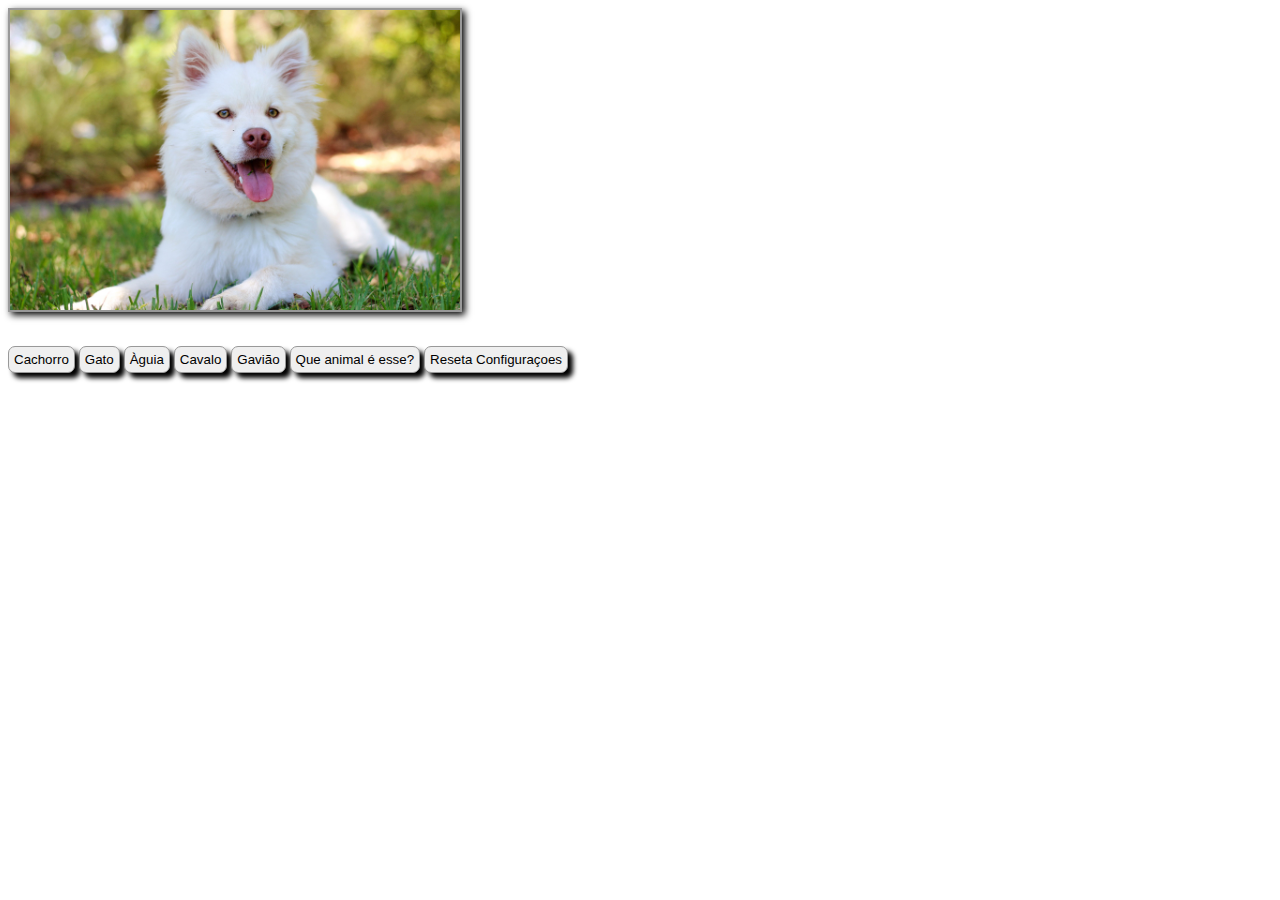
<file: aula11ManipulaAtributos/index.html>
<!DOCTYPE html>
<html lang="en">
<head>
    <meta charset="UTF-8">
    <meta http-equiv="X-UA-Compatible" content="IE=edge">
    <meta name="viewport" content="width=device-width, initial-scale=1.0">
    <link rel="stylesheet" href="style.css">
    <title>Document</title>
</head>
<body>
    <img src="imgs/cachorro.jpg" alt="cachorro" data-animal="Cachorro" class="imagem"><br/>


    <button onclick="trocaAnimal('cachorro.jpg','Cachorro')">Cachorro</button>
    <button onclick="trocaAnimal('gato.jpg','Gato')">Gato</button>

    <button onclick="trocaAnimal('aguia.jpg','Àguia')">Àguia</button>
    <button onclick="trocaAnimal('cavalo.jpg','Cavalo')">Cavalo</button>
    <button onclick="trocaAnimal('gaviao.jpg','Gavião')">Gavião</button>    
    
    <button onclick="qualAnimal()">Que animal é esse?</button>
    <button onclick="resetaConf()">Reseta Configuraçoes</button>
    <script src="script.js"></script>
</body>
</html>
</file>
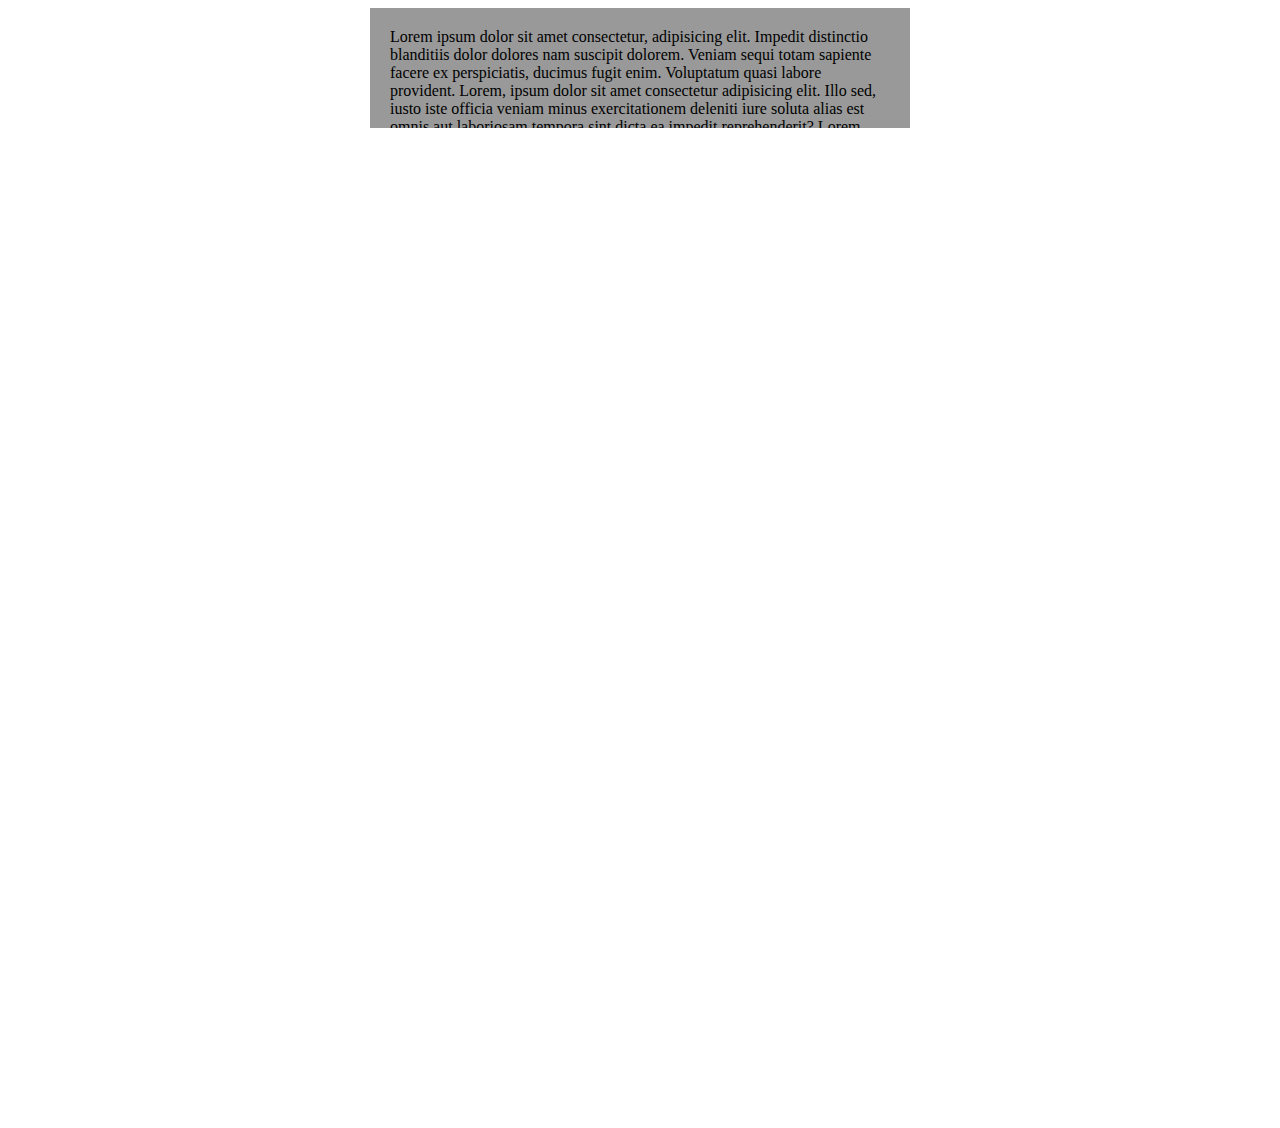
<file: aula13Scroll/index.html>
<!DOCTYPE html>
<html lang="en">
<head>
    <meta charset="UTF-8">
    <meta http-equiv="X-UA-Compatible" content="IE=edge">
    <meta name="viewport" content="width=device-width, initial-scale=1.0">
    <link rel="stylesheet" href="style.css">
    <title>Document</title>
</head>
<body>
    <div class="container">
            <div class="texto">
                Lorem ipsum dolor sit amet consectetur, adipisicing elit. Impedit distinctio blanditiis dolor dolores nam suscipit dolorem. Veniam sequi totam sapiente facere ex perspiciatis, ducimus fugit enim. Voluptatum quasi labore provident.
                Lorem, ipsum dolor sit amet consectetur adipisicing elit. Illo sed, iusto iste officia veniam minus exercitationem deleniti iure soluta alias est omnis aut laboriosam tempora sint dicta ea impedit reprehenderit?
                Lorem ipsum dolor sit amet consectetur, adipisicing elit. Impedit distinctio blanditiis dolor dolores nam suscipit dolorem. Veniam sequi totam sapiente facere ex perspiciatis, ducimus fugit enim. Voluptatum quasi labore provident.<br/>
                <button onclick="subirDoc()" class="subir-doc">subir Documento</button>
            </div>
        <button onclick="subir()" class="subir">subir a pagina inteira</button>
    </div>
    <script src="script.js"></script>
</body>
</html>
</file>
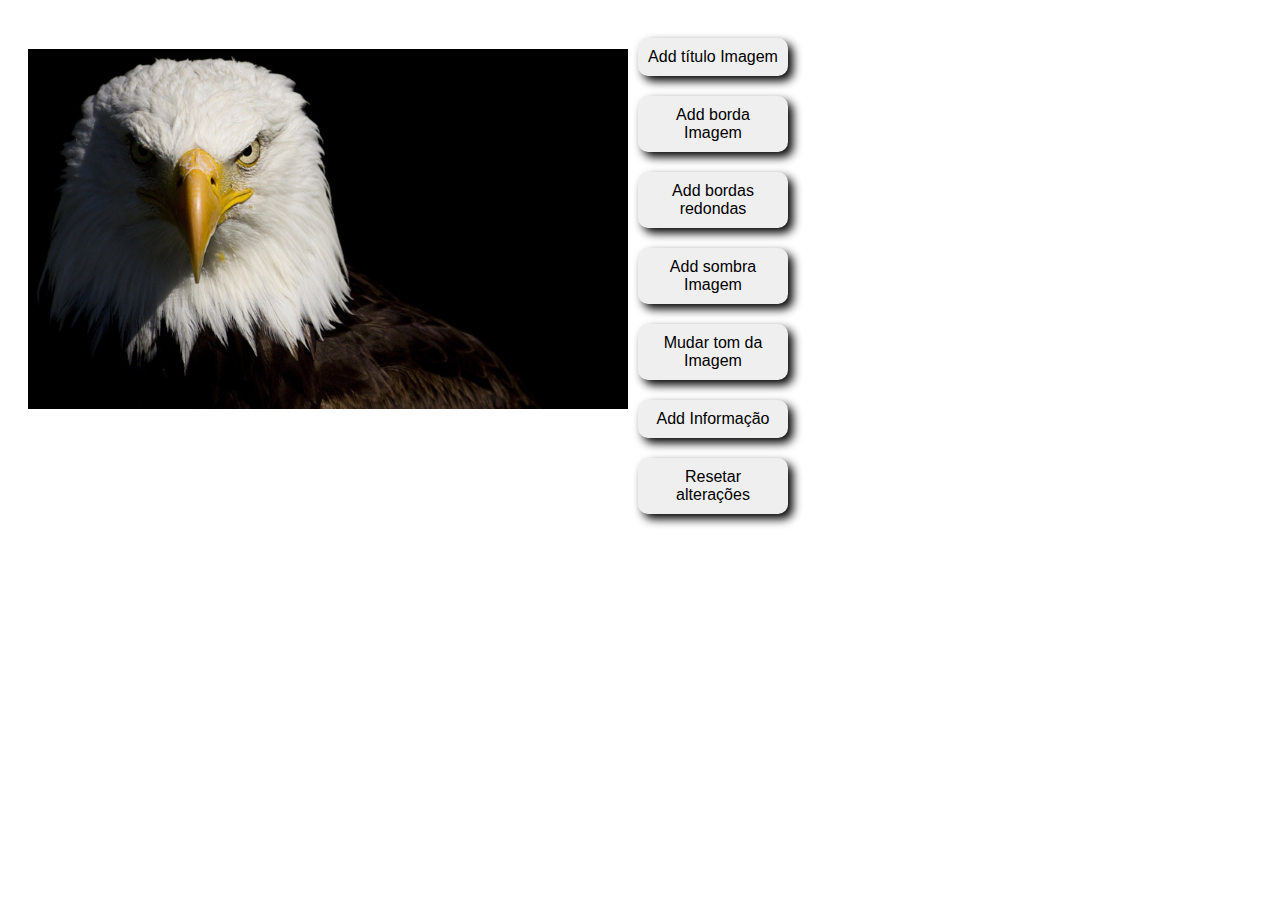
<file: aula14EventoDeClick/index.html>
<!DOCTYPE html>
<html lang="en">
<head>
    <meta charset="UTF-8">
    <meta http-equiv="X-UA-Compatible" content="IE=edge">
    <meta name="viewport" content="width=device-width, initial-scale=1.0">
    <link rel="stylesheet" href="style.css">
    <title>Document</title>
</head>
<body>
    <div class="container">
        <div>
            <h1 class=titulo></h1>
            <img src="aguia.jpg" alt="águia" title="águia" class="imagem"><br/>
            <p class="infor"></p><br/>
        </div>
        <div class="botoes">
            <button>Add título Imagem</button>
            <button>Add borda Imagem</button>   
            <button>Add bordas redondas</button>
            <button>Add sombra Imagem</button>
            <button>Mudar tom da Imagem</button>
            <button>Add Informação</button>
            <button>Resetar alterações</button>
        </div>   
    </div>
    <script src="script.js"></script>
</body>
</html>
</file>
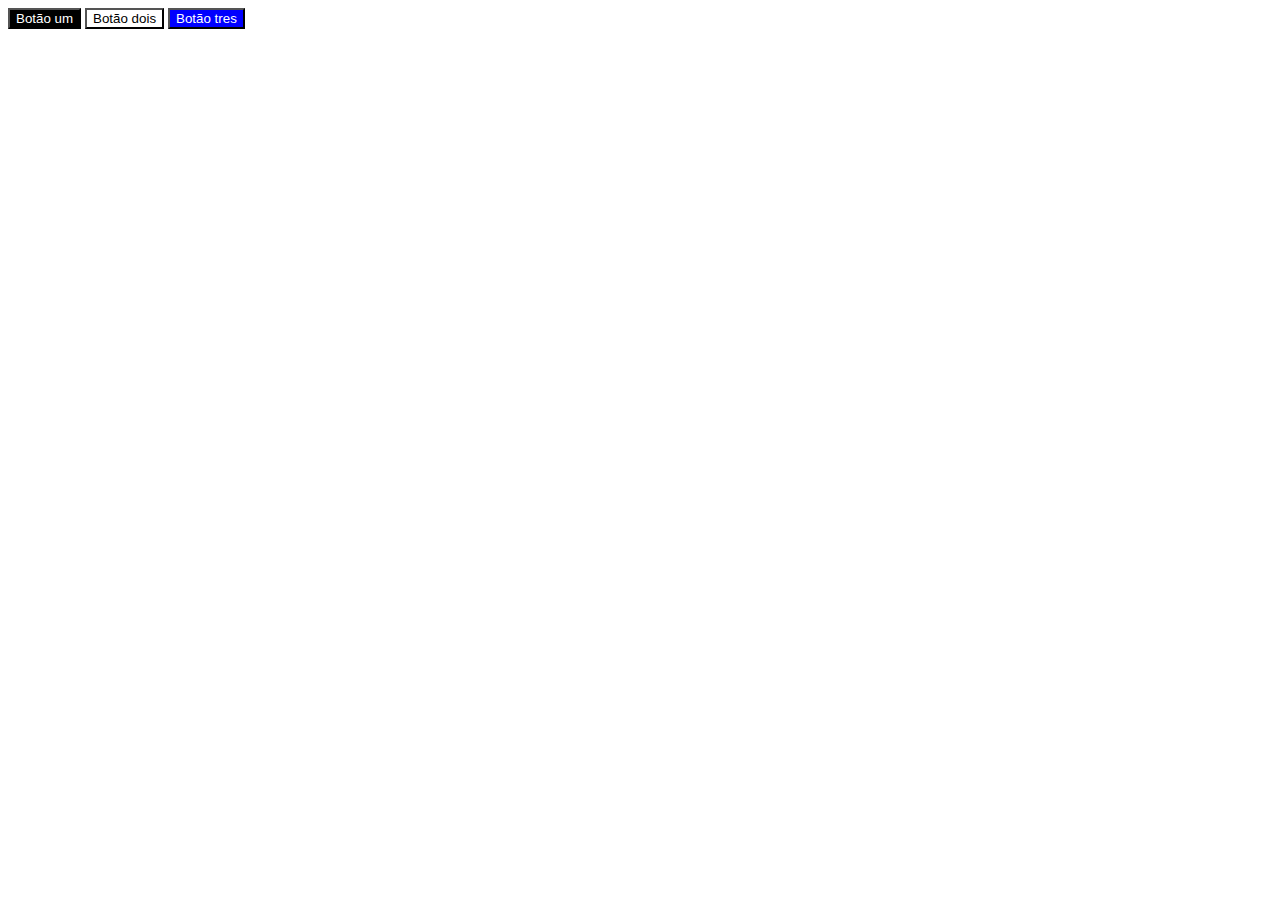
<file: aula5/index.html>
<!DOCTYPE html>
<html lang="en">
<head>
    <meta charset="UTF-8">
    <meta http-equiv="X-UA-Compatible" content="IE=edge">
    <meta name="viewport" content="width=device-width, initial-scale=1.0">
    <link rel="stylesheet" href="style.css">
    <title>Document</title>
</head>
<body>
    
    <button class="preto" onclick="verificaUm()">Botão um </button>
    <button class="branco" onclick="verificaDois()">Botão dois</button>
    <button class="azul" onclick="verificaTres()">Botão tres </button>

    <script src="script.js"></script>
</body>
</html>
</file>
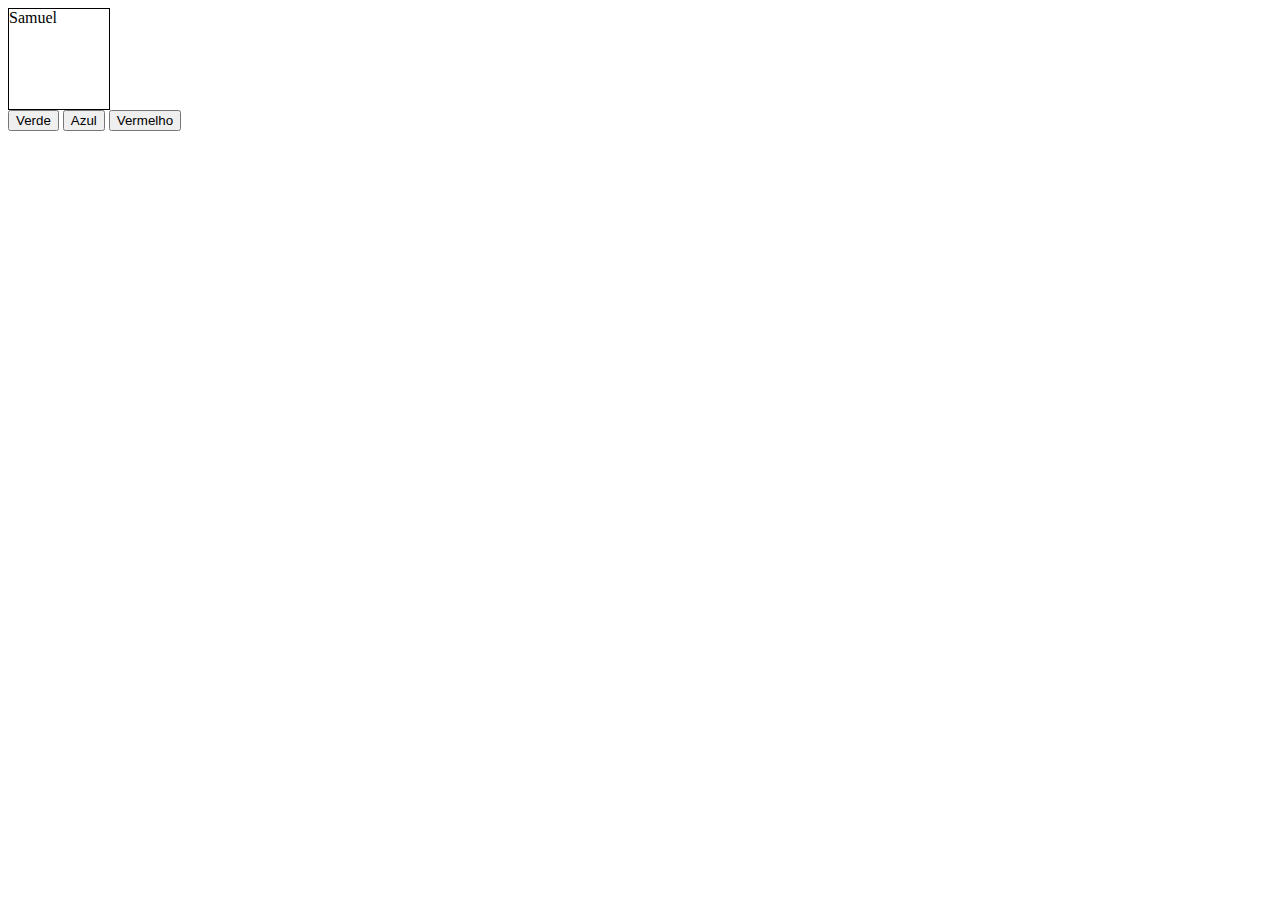
<file: aula6/index.html>
<!DOCTYPE html>
<html lang="en">
<head>
    <meta charset="UTF-8">
    <meta http-equiv="X-UA-Compatible" content="IE=edge">
    <meta name="viewport" content="width=device-width, initial-scale=1.0">
    <link rel="stylesheet" href="style.css">
    <title>Document</title>
</head>
<body>
    <div class="nome">Samuel</div>
    <button onclick="verde()">Verde</button>
    <button onclick="azul()">Azul</button>
    <button onclick="vermelho()">Vermelho</button>

    <script src="script.js"></script>
</body>
</html>
</file>
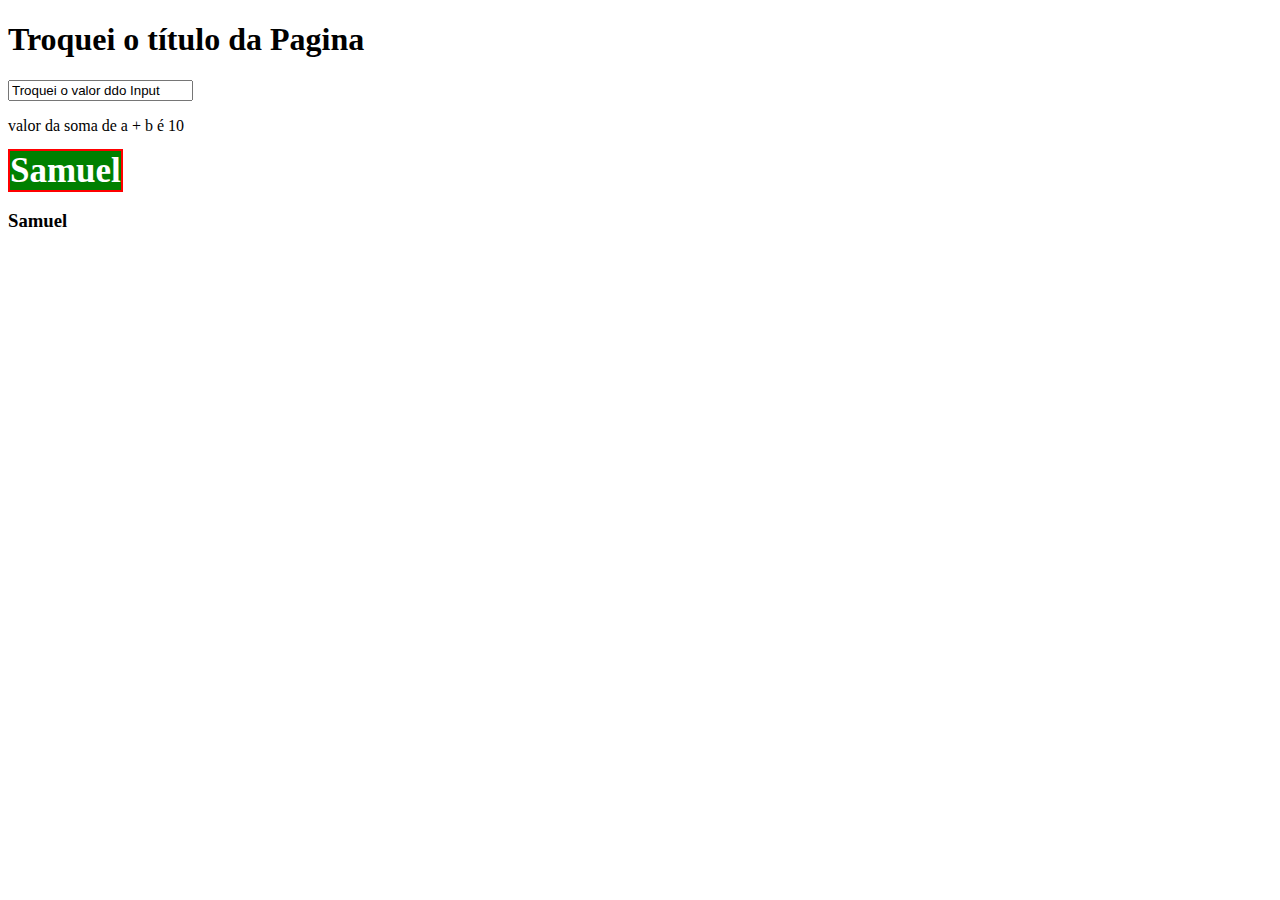
<file: aula7Function/index.html>
<!DOCTYPE html>
<html lang="en">
<head>
    <meta charset="UTF-8">
    <meta http-equiv="X-UA-Compatible" content="IE=edge">
    <meta name="viewport" content="width=device-width, initial-scale=1.0">
    <link rel="stylesheet" href="style.css">
    <title>Document</title>
</head>
<body>

    <h1>Título da Pagina aquuii</h1>
    <input type="text" name="" value="Aqui é o value do campo input">
    <p></p>


    <h2></h2>
    <h3></h3>

    <script src="script.js"></script>
</body>
</html>
</file>
<file: aula11ManipulaAtributos/style.css>
.imagem{
    height: 300px;
    border: 2px solid #999;
    box-shadow: 3px 3px 7px black;
    margin-bottom: 30px;
}
button{
    padding: 5px;
    border: 1px solid #999;
    border-radius: 7px;
    box-shadow: 5px 5px 5px black;
    cursor: pointer;
    
}

.imagem2{
    height: 450px;
}
</file>
<file: aula13Scroll/style.css>
.texto{
    
    width: 500px;
    height: 80px;
    overflow:scroll;
    background-color: #999; 
    margin: auto;
    padding: 20px;
    margin-bottom: 1000px;
}
button{
   font-size: 20px;
   background-color: green;
}
.subir{
    position: fixed;
    right: 20px;
    bottom: 20px;
    display: none;
}
</file>
<file: aula14EventoDeClick/style.css>
*{
    box-sizing: border-box;
}
.container{ 
    display: flex;
    padding: 20px;
}
img{
    width: 600px;
}
.borda{
    border: 10px solid #999;
}
.bordaRadius{
    border-radius: 20px;
}
.Sombra{
    box-shadow: 5px 5px 10px black;
}
.tomImg{
    filter: sepia(1);    
}
.infor{
    box-shadow: 5px 5px 10px black;
    padding: 10px;
    border: 1px solid #999;
    width: 600px;
    display: none;
    text-align: justify;
}
.botoes{
    align-items: center;
    justify-content: center;
    display: flex;
    flex-direction: column;   
}
button{
    width: 150px;
    margin: 10px;
    padding: 10px;
    border-radius: 10px;
    font-size: 16px;
    border: 0;
    box-shadow: 5px 5px 10px black;
    cursor: pointer;    
}
button:hover{
    background-color: rgb(122, 120, 120);
  
}
</file>
<file: aula5/style.css>
.preto{
    background-color: black;
    color: #fff;
}
.branco{
    background-color: #fff;
    color: #000;
}
.azul{
    background-color: blue;
    color: #fff;
}
.verde{
    background-color: green;
}

.editGeral{
    padding: 10px;
    border-radius: 7px;
    box-shadow: 2px 2px 5px black;
}
</file>
<file: aula6/style.css>
.nome{
     width: 100px;
     height: 100px;
     border: 1px solid black;
 }
 .verde{
     background-color: green;
 }
 .azul{
     background-color: blue;
 }
 .vermelho{
     background-color: red;
 }
</file>
<file: aula7Function/style.css>
.h2{
     background-color: green;
     font-size: 35px;
     color: #fff;
     border: 2px solid red;
     display: inline;
 }
</file>
